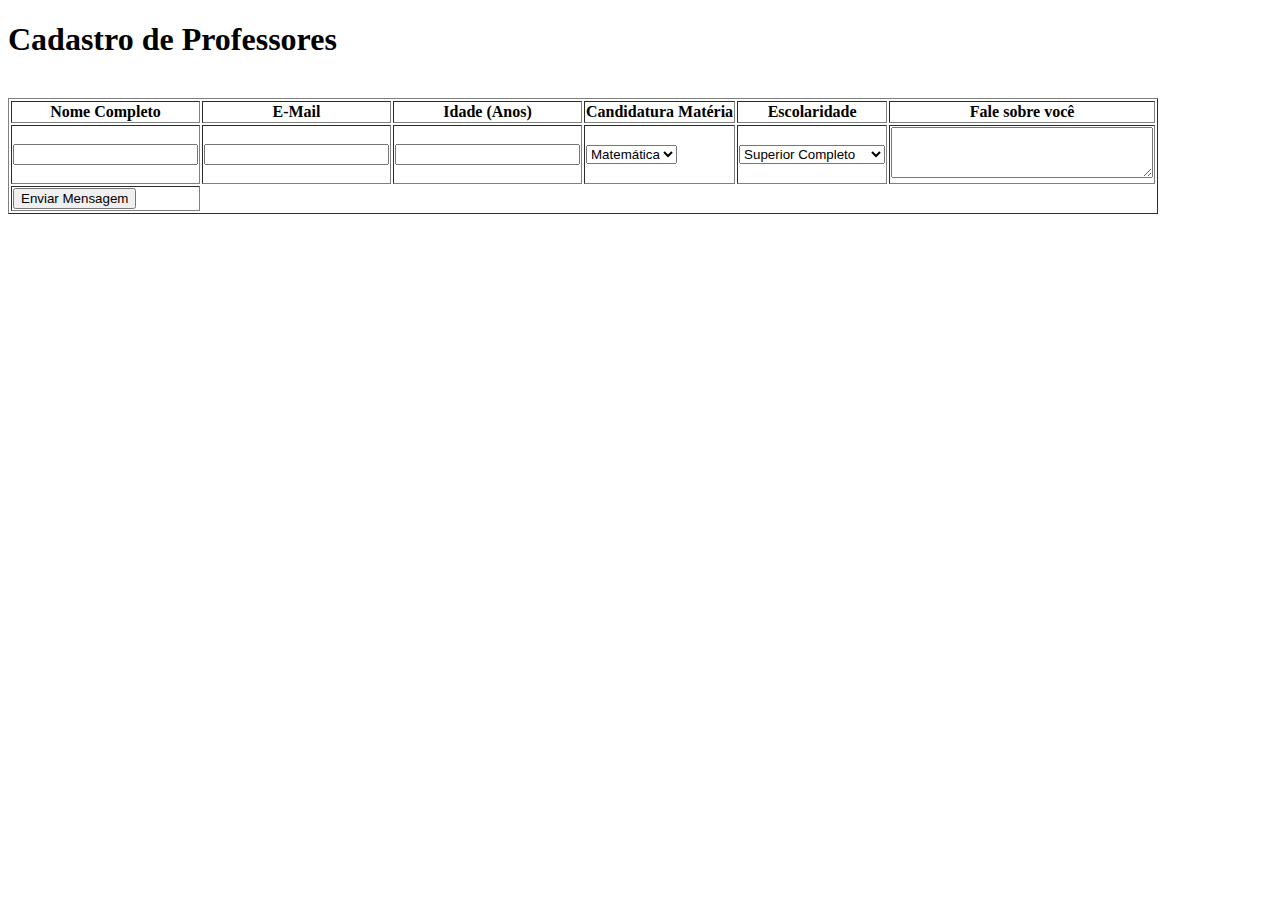
<file: cadastro.html>
<!DOCTYPE html>
<html lang="pt-br">
<head>
    <meta charset="UTF-8">
    <meta http-equiv="X-UA-Compatible" content="IE=edge">
    <meta name="viewport" content="width=device-width, initial-scale=1.0">
    <title>Cadastro - Professor</title>
</head>
<body>
    <table border="1" background>
        <thead>
            <h1>Cadastro de Professores</h1><br>
            <tr>
                <th><label for="nome"></label>Nome Completo</th>
                <th><label for="email"></label>E-Mail</th>
                <th><label for="idade"></label>Idade (Anos)</th>
                <th><label for="turnosdisponiveis"></label>Candidatura Matéria</th>
                <th><label for="escolaridade"></label>Escolaridade</th>
                <th><label for="descricao"></label>Fale sobre você</th>
            </tr>
            <form action="">
                <tbody>
                    <tr>
                        <td><input type="text" id="nome" required></td>
                        <td><input type="email" id="email" required></td>
                        <td><input type="number" id="idade"></td>
                        <td><select name="turnosdisponiveis" id="turnosdisponiveis" required>
                            <option value="matematica">Matemática</option>
                            <option value="portugues">Português</option>
                            <option value="biologia">Biologia</option>
                            <option value="ciencias">Ciências</option>
                            <option value="historia">historia</option>
                            <option value="geografia">Geografia</option>
                            <option value="artes">artes</option>
                        </select></td>
                        <td><select nome=escolaridade id="escolaridade" required>
                            <option value="superiorcompleto">Superior Completo</option>
                            <option value="cursandomestrado">Cursando Mestrado</option>
                            <option value="mestradocompleto">Mestrado Completo</option>
                            <option value="cursandodoutorado">Cursando Doutorado</option>
                            <option value="doutoradocompleto">Doutorado Completo</option>
                        </select></td>
                        <td><textarea name="descricao" id="descricao" cols="30" rows="3" maxlength="200" required></textarea></td>
                    </tr>
                </tbody>
                <tr>
                    <td><input type="submit" value="Enviar Mensagem"></td>
                </tr>
            </form>
        </thead>
    </table>
</body>
</html>
</file>
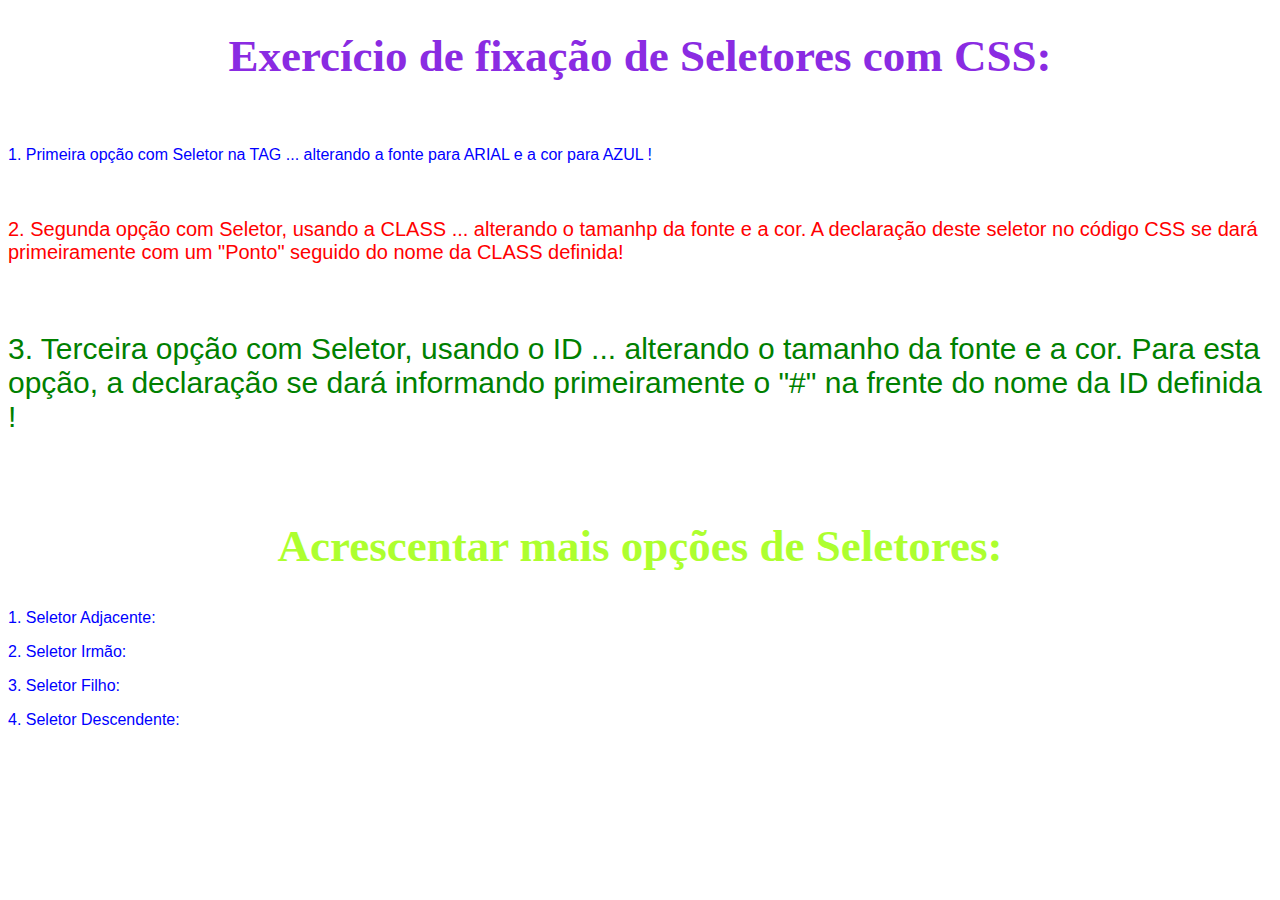
<file: exercicio_seletor_css.html>
<!DOCTYPE html>
<html lang="pt-br">
<head>
    <meta charset="UTF-8">
    <meta http-equiv="X-UA-Compatible" content="IE=edge">
    <meta name="viewport" content="width=device-width, initial-scale=1.0">
    <title>Exercício de Seletores CSS</title>

    <!-- INSERIR LINK CSS -->
    <link rel="stylesheet" href="seletor.css">
    <!-- FECHA LINK CSS -->

</head>
<body>
    <h1>Exercício de fixação de Seletores com CSS:</h1><br>

    <p>1. Primeira opção com Seletor na TAG ... alterando a fonte para ARIAL e a cor para AZUL !</p><BR>
    <P class="p2">2. Segunda opção com Seletor, usando a CLASS ... alterando o tamanhp da fonte e a cor. A declaração deste seletor no código CSS se dará primeiramente com um "Ponto" seguido do nome da CLASS definida!</P><br>
    <p id="p3">3. Terceira opção com Seletor, usando o ID ... alterando o tamanho da fonte e a cor. Para esta opção, a declaração se dará informando primeiramente o "#" na frente do nome da ID definida !</p><br>

    <h2 >Acrescentar mais opções de Seletores:</h2>

    <p>1. Seletor Adjacente:</p>
    <p>2. Seletor Irmão:</p>
    <p>3. Seletor Filho:</p>
    <p>4. Seletor Descendente:</p>
</body>
</html>
</file>
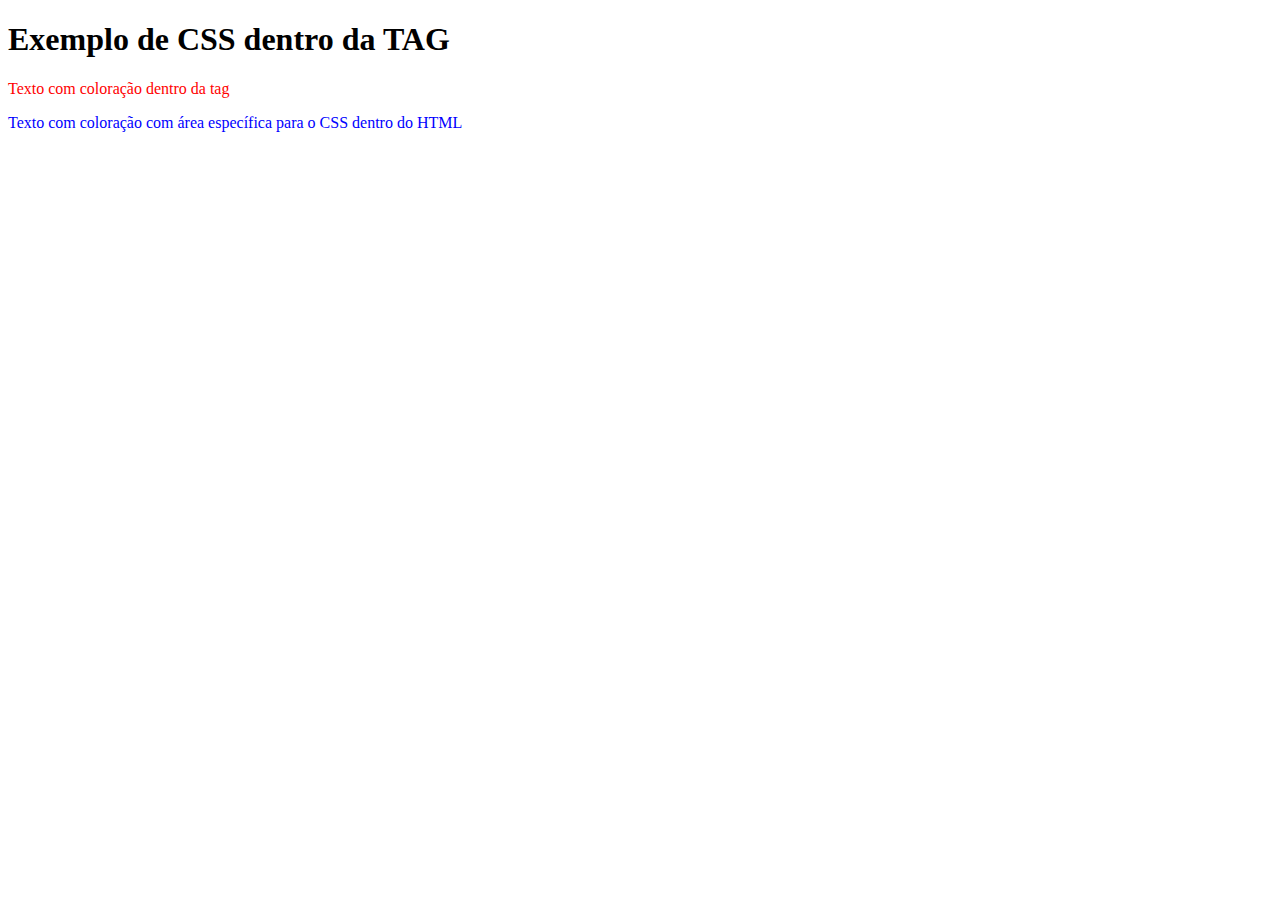
<file: index_ex_css_01.html>
<!DOCTYPE html>
<html lang="pt-br">
<head>
    <meta charset="UTF-8">
    <meta http-equiv="X-UA-Compatible" content="IE=edge">
    <meta name="viewport" content="width=device-width, initial-scale=1.0">
    <title>Página criada com CSS dentro da TAG</title>

</head>
<body>
    <h1>Exemplo de CSS dentro da TAG</h1>
    <p style="color: red">Texto com coloração dentro da tag</p>
    <p style="color: blue">Texto com coloração com área específica para o CSS dentro do HTML</p>
</body>
</html>
</file>
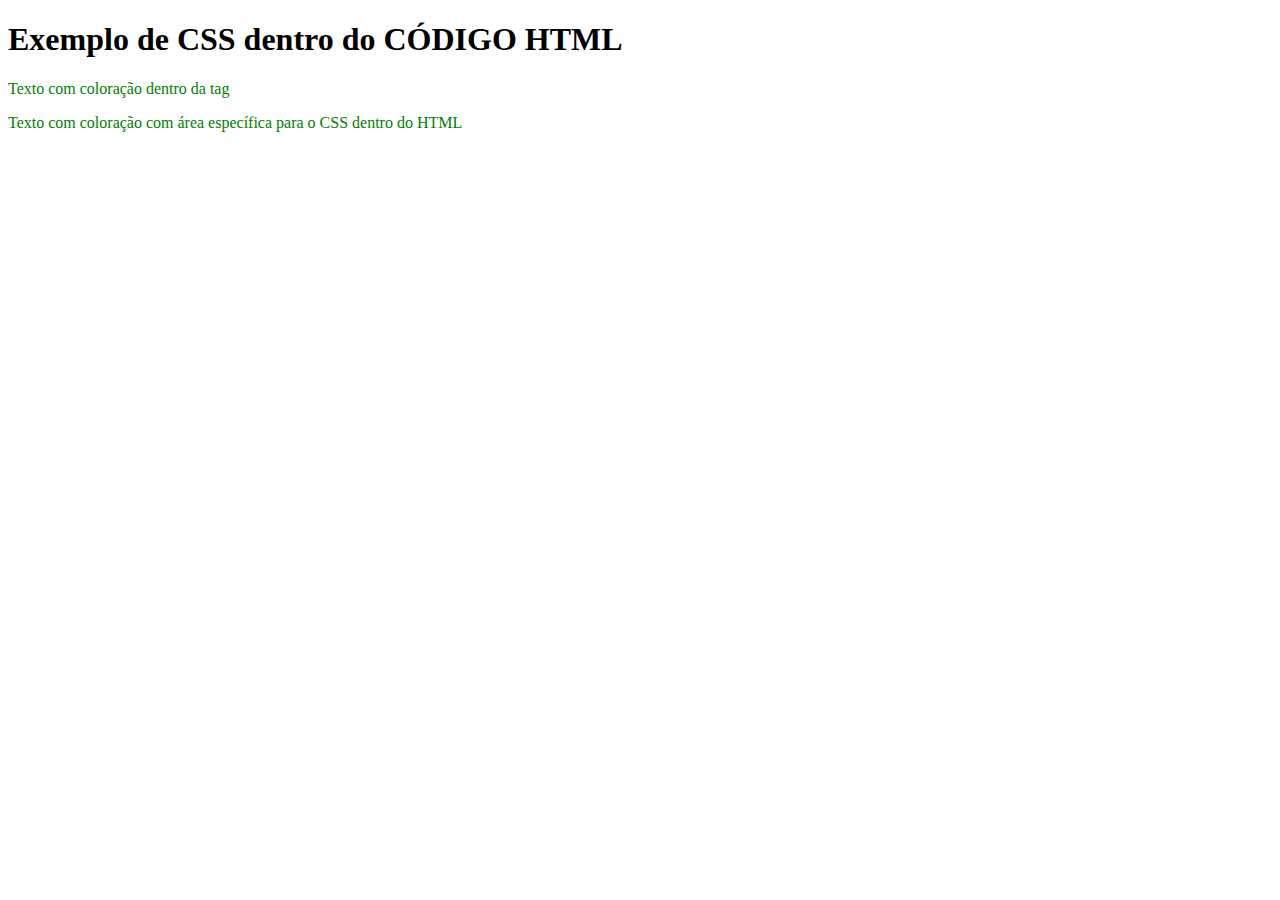
<file: index_ex_css_02.html>
<!DOCTYPE html>
<html lang="pt-br">
<head>
    <meta charset="UTF-8">
    <meta http-equiv="X-UA-Compatible" content="IE=edge">
    <meta name="viewport" content="width=device-width, initial-scale=1.0">
    <title>Exemplo página criada com CSS dentro do HTML</title>

    <!-- INSERIR CÓDIGO CSS DENTRO DO CÓDIGO HTML -->
    <style>
        p {
            color: green;
        }
    </style> 
    <!-- FECHA CÓDIGO CSS -->

</head>
<body>
    <h1>Exemplo de CSS dentro do CÓDIGO HTML</h1>
    <p>Texto com coloração dentro da tag</p>
    <p>Texto com coloração com área específica para o CSS dentro do HTML</p>
</body>
</html>
</file>
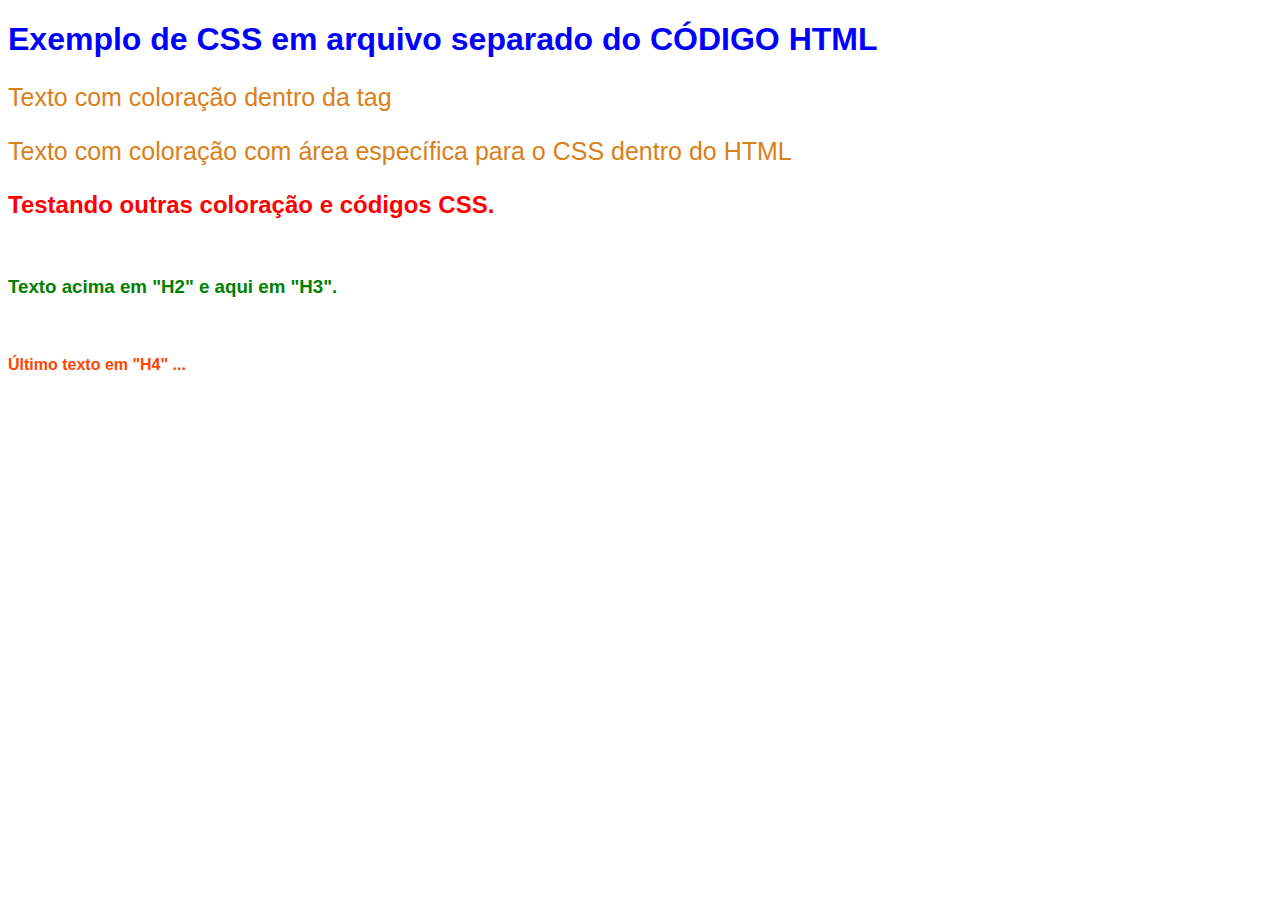
<file: index_ex_css_03.html>
<!DOCTYPE html>
<html lang="pt-br">
<head>
    <meta charset="UTF-8">
    <meta http-equiv="X-UA-Compatible" content="IE=edge">
    <meta name="viewport" content="width=device-width, initial-scale=1.0">
    <title>Página criada com CSS em arquivo separado</title>
    
    <!-- INSERINDO LINK DO CSS FORA DA PAGINA DO HTML -->
    <link rel="stylesheet" href="style.css">
    <!-- FECHANDO LINK DO CSS -->

</head>
<body>
    <h1>Exemplo de CSS em arquivo separado do CÓDIGO HTML</h1>
    <p>Texto com coloração dentro da tag</p>
    <p>Texto com coloração com área específica para o CSS dentro do HTML</p>

    <H2>Testando outras coloração e códigos CSS.</H2><br>
    <h3>Texto acima em "H2" e aqui em "H3".</h3><br>
    <h4>Último texto em "H4" ...</h4>
</body>
</html>
</file>
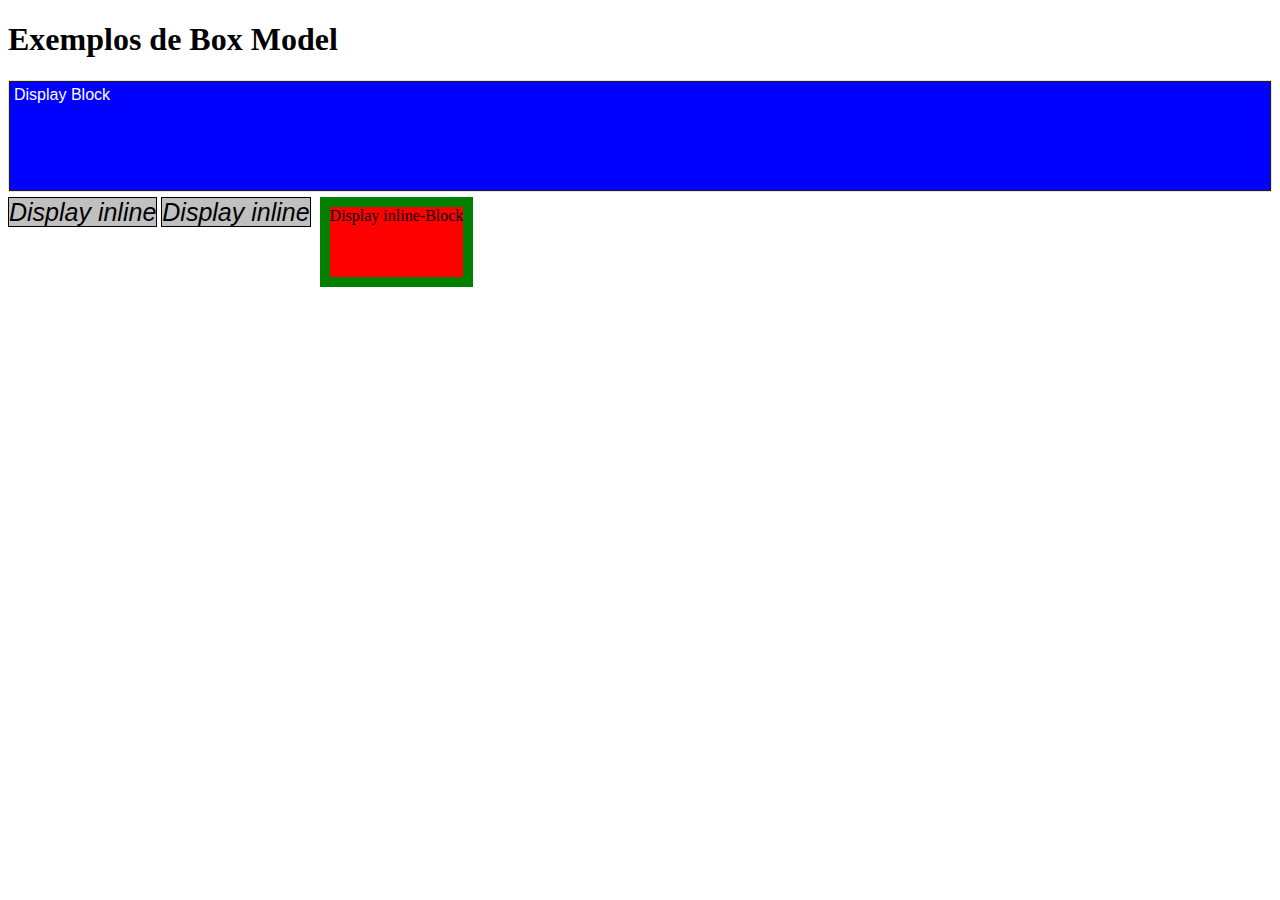
<file: index_exemplo_display.html>
<!DOCTYPE html>
<html lang="pt-br">
<head>
    <meta charset="UTF-8">
    <meta http-equiv="X-UA-Compatible" content="IE=edge">
    <meta name="viewport" content="width=device-width, initial-scale=1.0">
    <title>Apresentação BOX MODEL</title>

<!-- INSERINDO CSS -->
    <link rel="stylesheet" href="display.css">
<!-- FECHANDO CSS -->

</head>
<body>
    
    <h1>Exemplos de Box Model</h1>

    <div class="display-block">Display Block</div>
        <span class="display-inline">Display inline</span> <span class="display-inline">Display inline</span>
    <div class="display-inline-block">Display inline-Block</div>
</body>
</html>
</file>
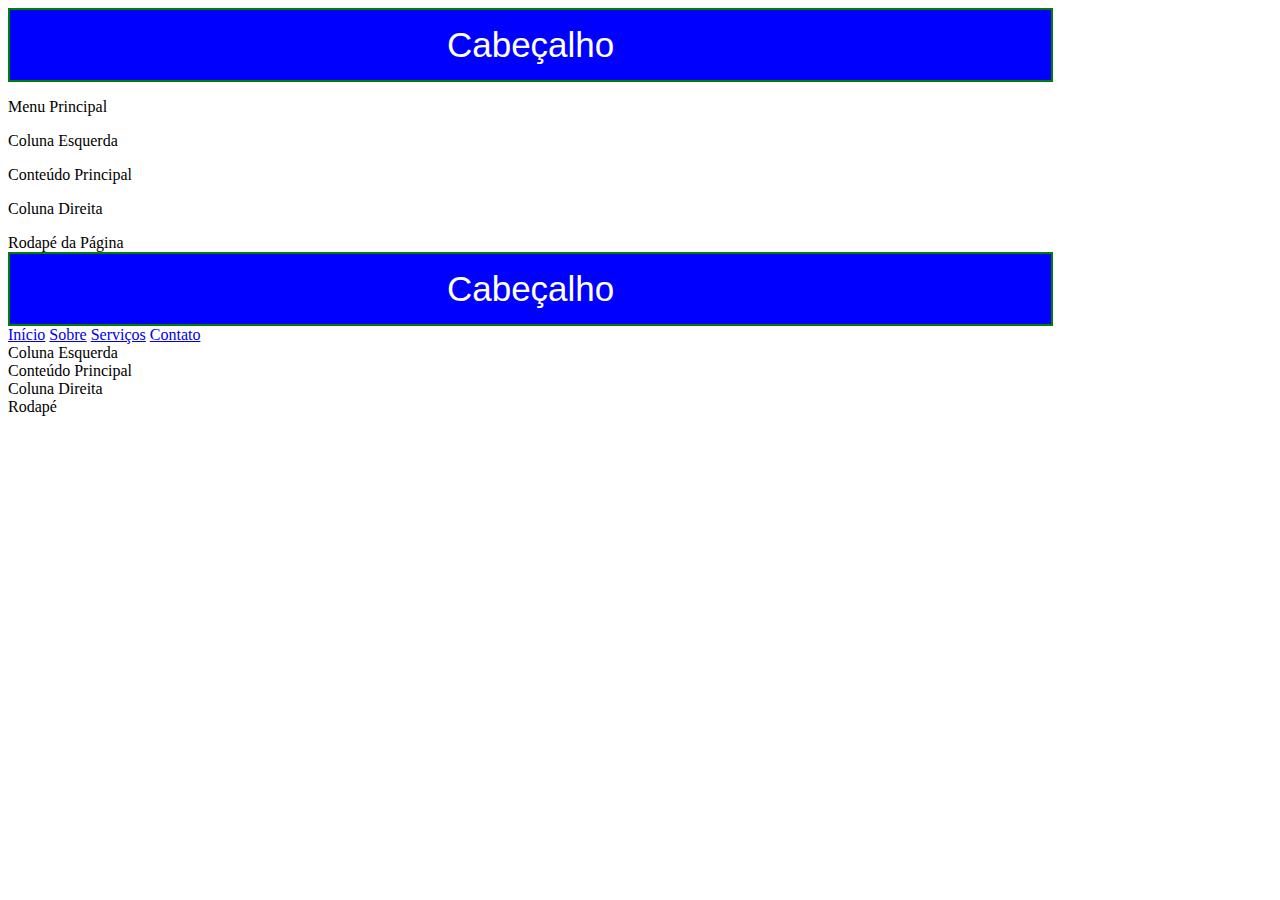
<file: index_final_CSS_GRID.html>
<!DOCTYPE html>
<html lang="pt-br">
<head>
    <meta charset="UTF-8">
    <meta name="viewport" content="width=device-width, initial-scale=1.0">
    <title>Exercício Final CSS GRID</title>

    <link rel="stylesheet" href="cssgrid_exercicio_final.css">

</head>
<body>
    <div>
        <header class="cabecalho">Cabeçalho</header>
    </div>
    <div>
        <p class="menu-principal">Menu Principal</p>
    </div>
    <div class="grid-conteudo">
        <p class="coluna-esquerda">Coluna Esquerda</p>
        <p>Conteúdo Principal</p>
        <p class="coluna-direita">Coluna Direita</p>
    </div>
    <footer class="rodape-pagina">Rodapé da Página</footer>
</body>
</html>

<!-- SUGESTÃO CHATGPT -->

<!DOCTYPE html>
<html lang="pt-br">
<head>
    <meta charset="UTF-8">
    <meta name="viewport" content="width=device-width, initial-scale=1.0">
    <title>Landing Page</title>
    <!--<style>

        .container {
            width: 60%;
            max-width: 1200px;
            background: blue;
            box-shadow: 0 0 10px rgba(0, 0, 0, 0.1);
        }
        .cabecalho, .rodape {
            background: violet;
            color: red;
            text-align: center;
            padding: 15px;
        }
        .menu {
            background: #555;
            text-align: center;
            padding: 10px;
        }
        .menu a {
            color: white;
            text-decoration: none;
            margin: 0 15px;
        }
        .conteudo-wrapper {
            display: flex;
            padding: 20px;
        }
        .coluna-esquerda, .coluna-direita {
            width: 20%;
            background: #ddd;
            padding: 15px;
        }
        .conteudo {
            width: 60%;
            padding: 15px;
            text-align: center;
        }
        .rodape {
            margin-top: 10px;
        }
    </style>-->
</head>
<body>
    <div class="container">
        <div class="cabecalho">Cabeçalho</div>
        <div class="menu">
            <a href="#">Início</a>
            <a href="#">Sobre</a>
            <a href="#">Serviços</a>
            <a href="#">Contato</a>
        </div>
        <div class="conteudo-wrapper">
            <div class="coluna-esquerda">Coluna Esquerda</div>
            <div class="conteudo">Conteúdo Principal</div>
            <div class="coluna-direita">Coluna Direita</div>
        </div>
        <div class="rodape">Rodapé</div>
    </div>
</body>
</html>
</file>
<file: seletor.css>
h1 {
    font-family: Cambria, Cochin, Georgia, Times, 'Times New Roman', serif;
    font-size: 45px;
    color: blueviolet;
    text-align: center;
}

p {
    color: blue;
    font-family: Arial, Helvetica, sans-serif;
}

.p2 {
    color: red;
    font-size: 20px;
}

#p3 {
    color: green;
    font-size: 30px;
}

h2 {
    font-family: Cambria, Cochin, Georgia, Times, 'Times New Roman', serif;
    font-size: 45px;
    color: greenyellow;
    text-align: center;
}
</file>
<file: style.css>
* {
    font-family: Arial, Helvetica, sans-serif
}

p {
    color: rgb(218, 128, 25);
    font-size: 25px;
    font-family: Impact, Haettenschweiler, 'Arial Narrow Bold', sans-serif;
}

h1 {
    color: blue;
}

h2 {
    color: red;
}

h3 {
    color: green;
}

h4 { 
    color: orangered;
}
</file>
<file: display.css>
.display-block {
    display: block;
    height: 100px;
    background-color: blue;
    border: 1px solid yellow;
    font-family: Arial, Helvetica, sans-serif;
    color: white;
    padding: 5px;
}

.display-inline {
    display: inline;
    /*height: 200px;*/
    background-color: silver;
    border: 1px solid;
    font-family:Verdana, Geneva, Tahoma, sans-serif;
    font-size: 25px;
    font-style: oblique;
}

.display-inline-block {
    display: inline-block;
    height: 70px;
    margin: 5px;
    background-color: red;
    border: 10px green solid;
                                                                                                                                                                                                                                                                                                                                                                                                                                                                                                                                                                                                                                                                                                                                                                                                                                                                                                                                                                                                                                                                                                                                                                                                                                                                                                                                                                                                                                                                                                                                                                                                                                                                                                                                                                                                                                                                                                                                                                                                                                                                                                                                                                                                                                                                                                                                                                                                                                                                                                                                                                                                                                                                                                                                                                                                                                                                                                                                                                                                                                                                                                                                                                                                                                                                                                                                                                                                                                                                                                                                                                                                                                                                                                                                                                                                                                                                                                                                                                                                                                                                                                                                                                                                                                                                                                                                                                                                                                                                                                                                                                                                                                                                                                                                                                                                                                                                                                                                                                                                                                                                                                                                                                                                                                                                                                                                                                                                                                                                                                                                                                                                                                                                                                                                                                                                                                                                                                                                                                                                                                                                                                                                                                                                                                                                                                                                                                                                                                                                                                                                                                                                                                                                                                                                                                                                                                                                                                                                                                                                                                                                                                                                                                                                                                                                                                                                                                                                                                                                                                                                                                                                                                                                                                                                                                                                                                                                                                                                                                                                                                                                                                                                                                                                                                                                                                                                                                                                                                                                                                                                                                                                                                                                                                                                                                                                                                                                                                                                                                                                                                                                                                                                                                                                                                                                                                                                                                                                                                                                                                                                                                                                                                                                                                                                                                                                                                                                                                                                                                                                                                                                                                                                                                                                                                                                                                                                                                                                                                                                                                                                                                                                                                                                                                                                                                                                                                                                                                                                                                                                                                                                                                                                                                                                                                                                                                                                                                                                                                                                                                                                                                                                                                                                                                                                                                                                                                                                                                                                                                                                                                                                                                                                                                                                                                                                                                                                                                                                                                                                                                                                                                                                                                                                                                                                                                                                                                                                                                                                                                                                                                                                                                                                                                                                                                                                                                                                                                                                                                                                                                                                                                                                                                                                                                                                                                                                                                                                                                                                                                                                                                                                                                                                                                                                                                                                                                                                                                                                                                                                                                                                                                                                                                                                                                                                                                                                                                                                                                                                                                                                                                                                                                                                                                                                                                                                                                                                                                                                                                                                                                                                                                                                                                                                                                                                                                                                                                                                                                                                                                                                                                                                                                                                                                                                                                                                                                                                                                                                                                                                                                                                                                                                                                                                                                                                                                                                                                                                                                                                                                                                                                                                                                                                                                                                                                                                                                                                                                                                                                                                                                         
}
</file>
<file: cssgrid_exercicio_final.css>
/* ARQUIVO CSS PARA CONFIGURACAO DO EXERCÍCIO FINAL DE CSS GRID */

.body {
    grid: center;
}
.cabecalho {
    display: block;
    border: solid 2px green;
    width: 80%;
    background-color: blue;
    color: white;
    padding: 15px;
    font-family:'Lucida Sans', 'Lucida Sans Regular', 'Lucida Grande', 'Lucida Sans Unicode', Geneva, Verdana, sans-serif;
    font-size: 35px;
    text-align: center; /* Texto centralizado */
}
</file>
